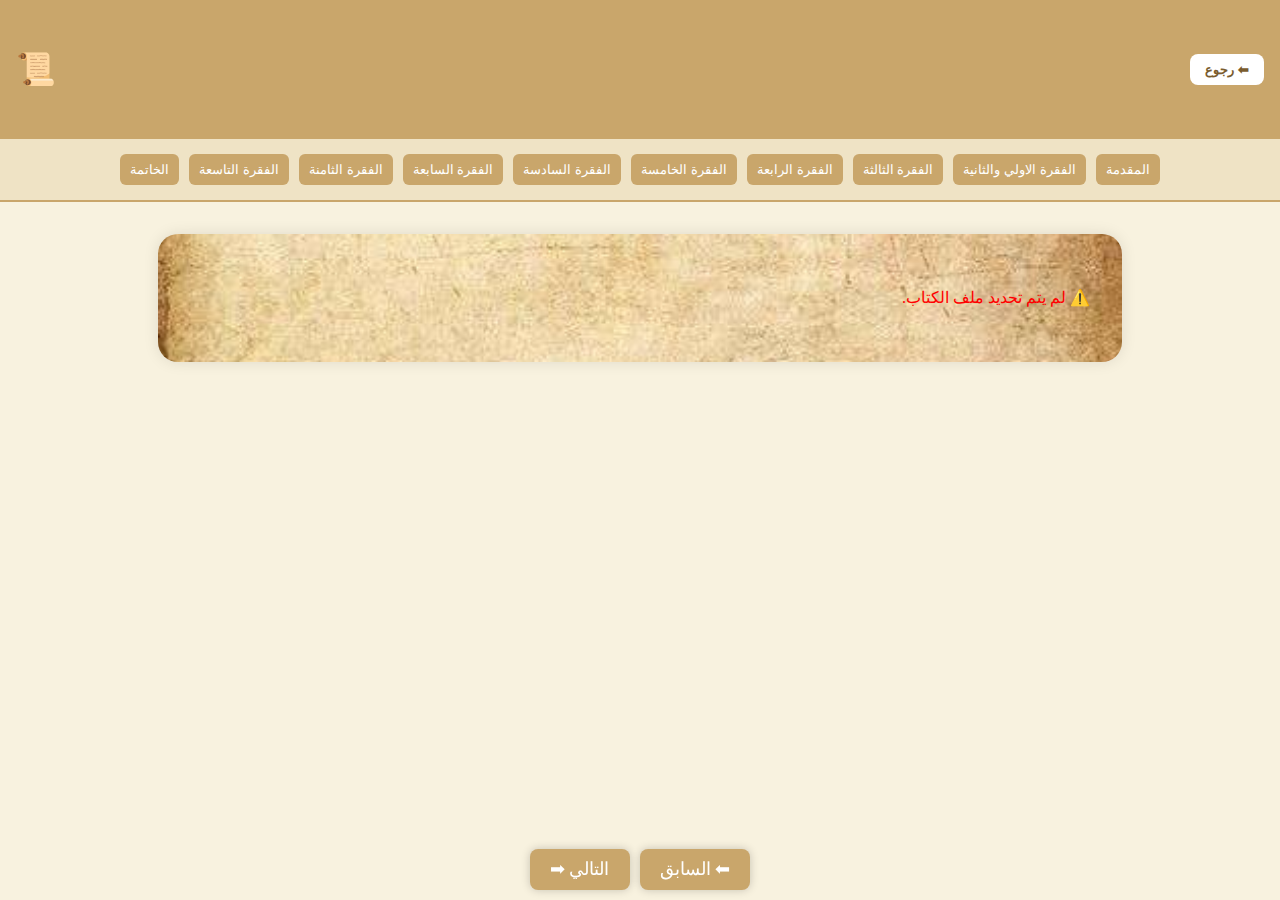
<file: book.html>
<!DOCTYPE html>
<html lang="ar" dir="rtl">
<head>
  <meta charset="UTF-8">
  <meta name="viewport" content="width=device-width, initial-scale=1.0">
  <title>
    📜 الادب المصري القديم</title>
  <link rel="stylesheet" href="book.css">
</head>
<body>
  <div id="progress-bar"></div>
  <div id="loading-bar"></div>
<header>
  <button id="backBtn">⬅ رجوع</button>
  <h1>📜 </h1>
</header>

<nav id="toc">
  <button class="chapter" data-part="part1">المقدمة</button>
  <button class="chapter" data-part="part2">الفقرة الاولي والثانية</button>
  <button class="chapter" data-part="part3">الفقرة الثالثة</button>
  <button class="chapter" data-part="part4">الفقرة الرابعة</button>
  <button class="chapter" data-part="part5">الفقرة الخامسة</button>
  <button class="chapter" data-part="part6">الفقرة السادسة</button>
  <button class="chapter" data-part="part7">الفقرة السابعة</button>
  <button class="chapter" data-part="part8">الفقرة الثامنة</button>
  <button class="chapter" data-part="part9">الفقرة التاسعة</button>
  <button class="chapter" data-part="finale">الخاتمة</button>
</nav>

<main id="book-content">
  <p>جار تحميل الكتاب...</p>
</main>
<div id="nav-buttons">
  <button id="prevPart">⬅ السابق</button>
  <button id="nextPart">التالي ➡</button>
</div>

<script src="book.js"></script>

</body>
</html>
</file>
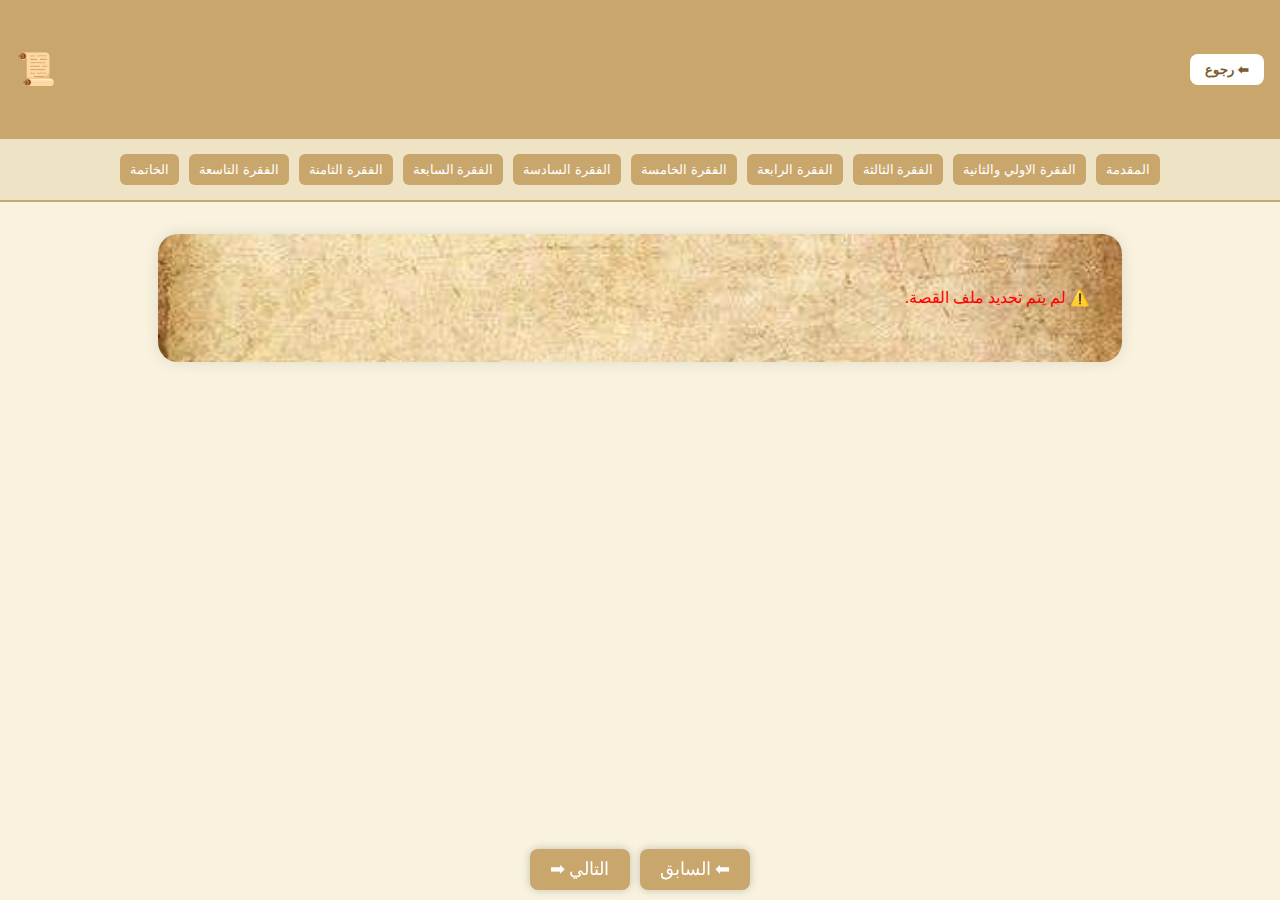
<file: story.html>
<!DOCTYPE html>
<html lang="ar" dir="rtl">
<head>
  <meta charset="UTF-8">
  <meta name="viewport" content="width=device-width, initial-scale=1.0">
  <title>
    📜 الادب المصري القديم</title>
  <link rel="stylesheet" href="story.css">
</head>
<body>
  <div id="progress-bar"></div>
  <div id="loading-bar"></div>
<header>
  <button id="backBtn">⬅ رجوع</button>
  <h1>📜 </h1>
</header>

<nav id="toc">
  <button class="chapter" data-part="part1">المقدمة</button>
  <button class="chapter" data-part="part2">الفقرة الاولي والثانية</button>
  <button class="chapter" data-part="part3">الفقرة الثالثة</button>
  <button class="chapter" data-part="part4">الفقرة الرابعة</button>
  <button class="chapter" data-part="part5">الفقرة الخامسة</button>
  <button class="chapter" data-part="part6">الفقرة السادسة</button>
  <button class="chapter" data-part="part7">الفقرة السابعة</button>
  <button class="chapter" data-part="part8">الفقرة الثامنة</button>
  <button class="chapter" data-part="part9">الفقرة التاسعة</button>
  <button class="chapter" data-part="finale">الخاتمة</button>
</nav>

<main id="story-content">
  <p>جارٍ تحميل القصة...</p>
</main>
<div id="nav-buttons">
  <button id="prevPart">⬅ السابق</button>
  <button id="nextPart">التالي ➡</button>
</div>

<script src="story.js"></script>

</body>
</html>
</file>
<file: book.css>
body {
  background: #f8f2df;
  font-family: "Scheherazade New", serif;
  color: black;
  line-height: 2;
  margin: 0;
  padding: 0;
  text-align: justify;
}

header {
  background: #c9a66b;
  color: white;
  padding: 1rem;
  display: flex;
  align-items: center;
  justify-content: space-between;
}

#backBtn {
  background: white;
  border: none;
  color: #7a5c2e;
  font-weight: bold;
  padding: 8px 15px;
  border-radius: 8px;
  cursor: pointer;
}
#backBtn:hover {
  background: #f8f2df;
}

#toc {
  display: flex;
  flex-wrap: wrap;
  justify-content: center;
  background: #efe3c5;
  padding: 10px;
  border-bottom: 2px solid #c9a66b;
}
.chapter {
  background: #c9a66b;
  color: white;
  border: none;
  padding: 8px 10px;
  margin: 5px;
  border-radius: 6px;
  cursor: pointer;
}
.chapter:hover {
  background: #b88f55;
}

#book-content {
  max-width: 900px;
  margin: 2rem auto;
  padding: 2rem;
  border-radius: 20px;
  box-shadow: 0 0 15px rgba(0,0,0,0.1);

  background: url("paper.jpg") center/cover;
  background-repeat: no-repeat;
  background-size: cover;
  
  color: #3b2b15; /* لون غامق وواضح فوق الخلفية الورقية */
}



h2 {
  color: #7a5c2e;
  border-bottom: 2px solid #c9a66b;
  padding-bottom: 0.5rem;
  text-align: center;
}
#nav-buttons {
  position: fixed;
  bottom: 10px;
  left: 0;
  right: 0;
  display: flex;
  justify-content: center;
  gap: 10px;
  z-index: 100;
}

#nav-buttons button {
  background: #c9a66b;
  color: white;
  border: none;
  padding: 10px 20px;
  border-radius: 8px;
  font-size: 1.1rem;
  cursor: pointer;
  box-shadow: 0 0 10px rgba(0,0,0,0.2);
}

#nav-buttons button:hover {
  background: #b88f55;
}
.part {
  animation: fadeIn 0.6s ease;
}
@keyframes fadeIn {
  from { opacity: 0; transform: translateY(10px); }
  to { opacity: 1; transform: translateY(0); }
}
body.swiping-left {
  transform: translateX(-30px);
  transition: transform 0.2s ease;
}
body.swiping-right {
  transform: translateX(30px);
  transition: transform 0.2s ease;
}
body {
  transition: transform 0.2s ease;
}
#progress-bar {
  position: fixed;
  top: 0;
  left: 0;
  height: 4px;
  background: linear-gradient(to right, #d4af37, #f7e9a0);
  width: 0%;
  z-index: 999;
  transition: width 0.4s ease-in-out;
  box-shadow: 0 0 8px rgba(255, 215, 0, 0.6);
}
/* ==========================
شريط التحميل الذهبي
========================== */
#loading-bar {
  position: fixed;
  top: 0;
  left: 0;
  height: 4px;
  width: 0%;
  background: linear-gradient(90deg, #d4af37, #f8e287, #fff4c2);
  box-shadow: 0 0 10px rgba(255, 215, 0, 0.8);
  transition: width 0.4s ease;
  z-index: 9999;
}
</file>
<file: story.css>
body {
  background: #f8f2df;
  font-family: "Scheherazade New", serif;
  color: #2a1e0d;
  line-height: 2;
  margin: 0;
  padding: 0;
  text-align: justify;
}

header {
  background: #c9a66b;
  color: white;
  padding: 1rem;
  display: flex;
  align-items: center;
  justify-content: space-between;
}

#backBtn {
  background: white;
  border: none;
  color: #7a5c2e;
  font-weight: bold;
  padding: 8px 15px;
  border-radius: 8px;
  cursor: pointer;
}
#backBtn:hover {
  background: #f8f2df;
}

#toc {
  display: flex;
  flex-wrap: wrap;
  justify-content: center;
  background: #efe3c5;
  padding: 10px;
  border-bottom: 2px solid #c9a66b;
}
.chapter {
  background: #c9a66b;
  color: white;
  border: none;
  padding: 8px 10px;
  margin: 5px;
  border-radius: 6px;
  cursor: pointer;
}
.chapter:hover {
  background: #b88f55;
}

#story-content {
  max-width: 900px;
  margin: 2rem auto;
  padding: 2rem;
  border-radius: 20px;
  box-shadow: 0 0 15px rgba(0,0,0,0.1);

  background: url("paper.jpg") center/cover;
  background-repeat: no-repeat;
  background-size: cover;
  
  color: #3b2b15; /* لون غامق وواضح فوق الخلفية الورقية */
}

h2 {
  color: #7a5c2e;
  border-bottom: 2px solid #c9a66b;
  padding-bottom: 0.5rem;
  text-align: center;
}
#nav-buttons {
  position: fixed;
  bottom: 10px;
  left: 0;
  right: 0;
  display: flex;
  justify-content: center;
  gap: 10px;
  z-index: 100;
}

#nav-buttons button {
  background: #c9a66b;
  color: white;
  border: none;
  padding: 10px 20px;
  border-radius: 8px;
  font-size: 1.1rem;
  cursor: pointer;
  box-shadow: 0 0 10px rgba(0,0,0,0.2);
}

#nav-buttons button:hover {
  background: #b88f55;
}
.part {
  animation: fadeIn 0.6s ease;
}
@keyframes fadeIn {
  from { opacity: 0; transform: translateY(10px); }
  to { opacity: 1; transform: translateY(0); }
}
body.swiping-left {
  transform: translateX(-30px);
  transition: transform 0.2s ease;
}
body.swiping-right {
  transform: translateX(30px);
  transition: transform 0.2s ease;
}
body {
  transition: transform 0.2s ease;
}
#progress-bar {
  position: fixed;
  top: 0;
  left: 0;
  height: 4px;
  background: linear-gradient(to right, #d4af37, #f7e9a0);
  width: 0%;
  z-index: 999;
  transition: width 0.4s ease-in-out;
  box-shadow: 0 0 8px rgba(255, 215, 0, 0.6);
}
/* ==========================
شريط التحميل الذهبي
========================== */
#loading-bar {
  position: fixed;
  top: 0;
  left: 0;
  height: 4px;
  width: 0%;
  background: linear-gradient(90deg, #d4af37, #f8e287, #fff4c2);
  box-shadow: 0 0 10px rgba(255, 215, 0, 0.8);
  transition: width 0.4s ease;
  z-index: 9999;
}
/* ==== تحسين الموبايل ==== */
@media (max-width: 768px) {
  #story-content {
    padding: 1rem;       /* قلل الـ padding */
    margin: 1rem;        /* قلل الـ margin */
    font-size: 1rem;     /* لو الخط كبير قلله شوي */
  }

  body {
    text-align: left;    /* بدل justify لتفادي الحروف المقطوعة */
  }

  #toc {
    flex-direction: column; /* لو قائمة الفصول كبيرة تتحول عمود بدل صف */
  }
}
</file>
